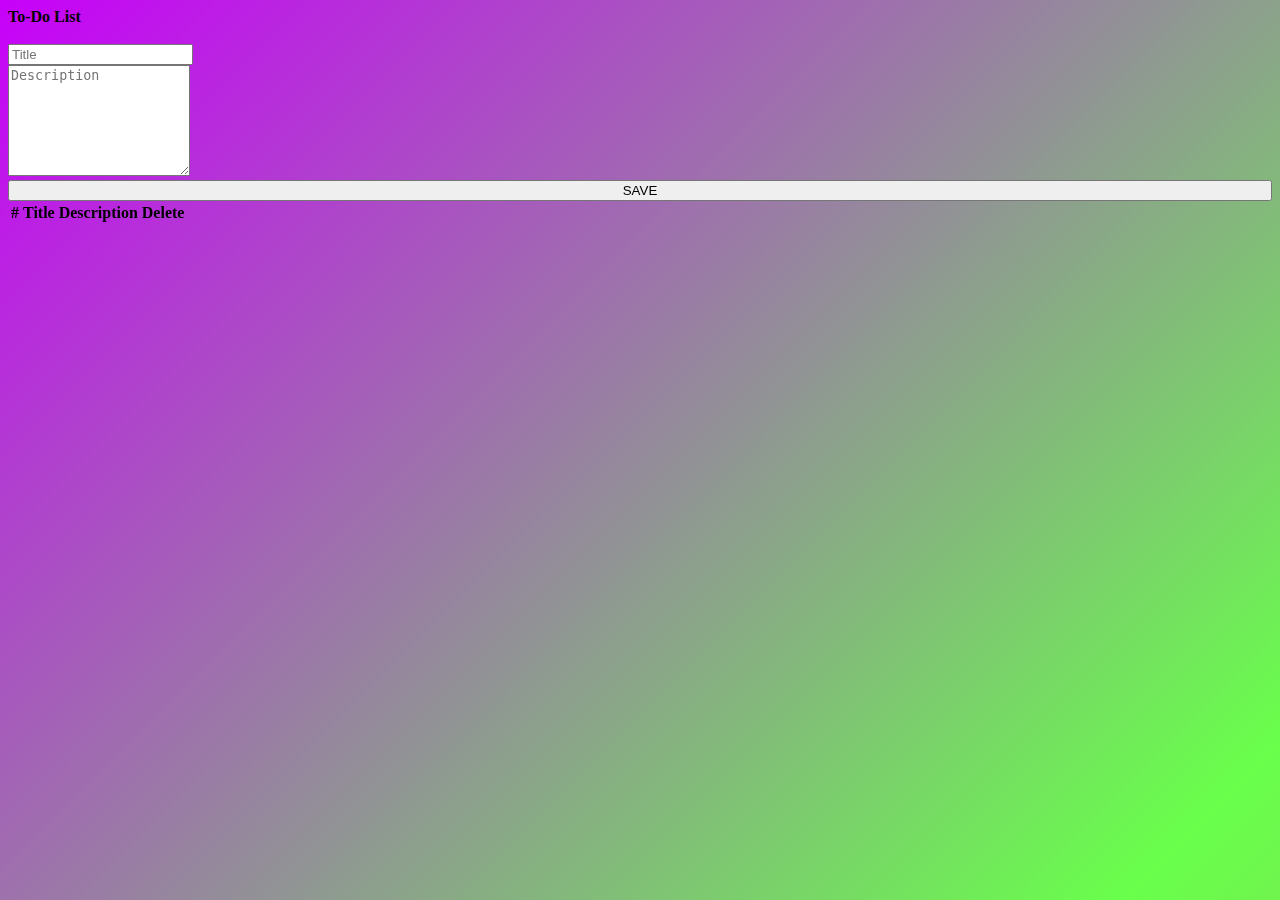
<file: index.html>
<!DOCTYPE html>
<html lang="en">

<head>
    <meta charset="UTF-8">
    <meta http-equiv="X-UA-Compatible" content="IE=edge">
    <meta name="viewport" content="width=device-width, initial-scale=1.0">
    <link rel="stylesheet" href="./style.css">
    
    <link href="https://cdn.jsdelivr.net/npm/bootstrap@5.2.2/dist/css/bootstrap.min.css" rel="stylesheet"
        integrity="sha384-Zenh87qX5JnK2Jl0vWa8Ck2rdkQ2Bzep5IDxbcnCeuOxjzrPF/et3URy9Bv1WTRi" crossorigin="anonymous">
        <link rel="stylesheet" href="https://unpkg.com/aos@next/dist/aos.css" />    
   <title>Todo List</title>
</head>

<body>
    <div class="container-fluid">
        <div class="text-bg-light p-3 text-center"><b data-aos="fade-up"> To-Do List</b></div>
    </div>
    <br>
    <div class="container">
        <div class="row">
            <div class="col-md-4">
                <!-- <form action="" id="form-task"> -->
                <div  data-aos="flip-right" class="card cardcss">
                    <div class="card-body">
                        <div class="mb-3">
                            <input type="text"  class="form-control" id="title" placeholder="Title">
                        </div>
                        <div class="mb-3">
                            <textarea class="form-control" id="desc" rows="7"
                                placeholder="Description"></textarea>
                        </div>
                        <div class="mb-3">
                            <button id="submit" style="width:100% ;"  class=" btn btn-success" type="button">SAVE</button>
                        </div>
                    </div>
                </div>
            <!-- </form> -->
            </div>
            <div class="col-md-8" >
                <table class="table " data-aos="slide-left">
                    <thead>
                        <tr>
                            <th class="col-sm-1 text-center">#</th>
                            <th class="col-sm-2 text-center">Title</th>
                            <th class="col-sm-7 text-center">Description</th>
                            <th class="col-sm-2 text-center">Delete</th>
                            

                        </tr>
                    </thead>


                </table>
                <div class="container">
                    <div id="todooutput" style="margin-top: 10px;" class="row outputcss" data-aos="zoom-in-up">
                        <div class="col-sm-1 text-center" id="outputtext">
                            <p class="font-weight-bold">1</p>
                        </div>
                        <div class="col-sm-2  text-center" id="outputtext">
                            <p class="font-weight-bold">${titlevar}</p>
                        </div>
                        <div class=" col-sm-7  text-center" id="outputtext">
                            <p class="font-weight-bold">${descvar}</p>
                        </div>
                        <div class="col-sm-2 text-center" id="outputtext">
                            <button type="button" id="dltbtn" class="btn btn-danger" style=" height: 40px; width: auto; margin-left:-3px; ">
                                <img src="./img/39-trash-outline.gif"  style=" height: 100%; width: auto;  margin-top:-3px;" alt=""> 
                            </button>
                        </div>
             
                    </div>
                   
                </div>
            </div>
        </div>

    </div>
</body>
<script src="./script.js"></script>
<script src="https://unpkg.com/aos@next/dist/aos.js"></script>
<script>
  AOS.init();

// You can also pass an optional settings object
// below listed default settings
AOS.init({
  // Global settings:
  disable: false, // accepts following values: 'phone', 'tablet', 'mobile', boolean, expression or function
  startEvent: 'DOMContentLoaded', // name of the event dispatched on the document, that AOS should initialize on
  initClassName: 'aos-init', // class applied after initialization
  animatedClassName: 'aos-animate', // class applied on animation
  useClassNames: false, // if true, will add content of `data-aos` as classes on scroll
  disableMutationObserver: false, // disables automatic mutations' detections (advanced)
  debounceDelay: 50, // the delay on debounce used while resizing window (advanced)
  throttleDelay: 99, // the delay on throttle used while scrolling the page (advanced)
  

  // Settings that can be overridden on per-element basis, by `data-aos-*` attributes:
  offset: 170, // offset (in px) from the original trigger point
  delay: 0, // values from 0 to 3000, with step 50ms
  duration: 1500, // values from 0 to 3000, with step 50ms
  easing: 'ease', // default easing for AOS animations
  once: true, // whether animation should happen only once - while scrolling down
  mirror: false, // whether elements should animate out while scrolling past them
  anchorPlacement: 'top-bottom', // defines which position of the element regarding to window should trigger the animation

});
</script>
</html>
</file>
<file: style.css>
body {
	background: linear-gradient(-45deg, #ffffff, #c27575, #69ff4b, #c800fa);
	background-size: 400% 400%;
	animation: gradient 15s ease infinite;
	height: auto;
}

@keyframes gradient {
	0% {
		background-position: 0% 50%;
	}
	50% {
		background-position: 100% 50%;
	}
	100% {
		background-position: 0% 50%;
	}
}
.outputcss{
    background-color: transparent;
}
#outputtext{
	margin-top: 10px;
	background-color: #ffffff;
	height: auto;
	padding: 10px;
	
}
</file>
